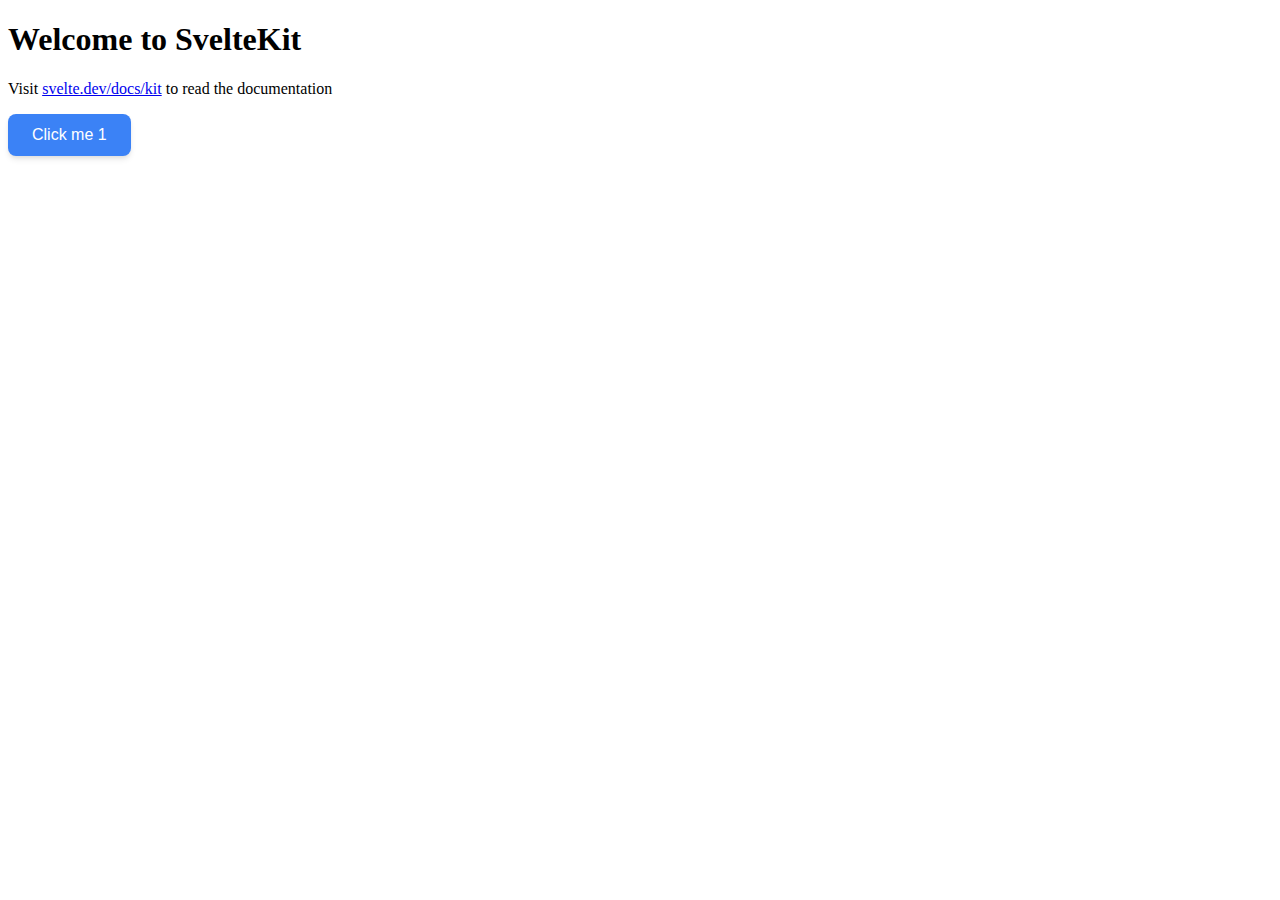
<file: index.html>
<!doctype html>
<html lang="en">
	<head>
		<meta charset="utf-8" />
		<meta name="viewport" content="width=device-width, initial-scale=1" />
		
		<link href="./_app/immutable/assets/button.CgKFtG7e.css" rel="stylesheet">
		<link rel="modulepreload" href="./_app/immutable/entry/start.Cj-J1w4F.js">
		<link rel="modulepreload" href="./_app/immutable/chunks/CioX597b.js">
		<link rel="modulepreload" href="./_app/immutable/chunks/CDjCn9r7.js">
		<link rel="modulepreload" href="./_app/immutable/chunks/qE5S1aE7.js">
		<link rel="modulepreload" href="./_app/immutable/chunks/PU0TzxnB.js">
		<link rel="modulepreload" href="./_app/immutable/chunks/B9S45KeX.js">
		<link rel="modulepreload" href="./_app/immutable/entry/app.CivbOpXy.js">
		<link rel="modulepreload" href="./_app/immutable/chunks/DsnmJJEf.js">
		<link rel="modulepreload" href="./_app/immutable/nodes/0.CFXYHQEU.js">
		<link rel="modulepreload" href="./_app/immutable/nodes/2.feCBID7S.js">
		<link rel="modulepreload" href="./_app/immutable/chunks/BV6LZS0N.js">
		<link rel="modulepreload" href="./_app/immutable/chunks/O6gek01K.js"><!--[--><link rel="icon" href="data:image/svg+xml,%3csvg%20xmlns='http://www.w3.org/2000/svg'%20width='107'%20height='128'%20viewBox='0%200%20107%20128'%3e%3ctitle%3esvelte-logo%3c/title%3e%3cpath%20d='M94.157%2022.819c-10.4-14.885-30.94-19.297-45.792-9.835L22.282%2029.608A29.92%2029.92%200%200%200%208.764%2049.65a31.5%2031.5%200%200%200%203.108%2020.231%2030%2030%200%200%200-4.477%2011.183%2031.9%2031.9%200%200%200%205.448%2024.116c10.402%2014.887%2030.942%2019.297%2045.791%209.835l26.083-16.624A29.92%2029.92%200%200%200%2098.235%2078.35a31.53%2031.53%200%200%200-3.105-20.232%2030%2030%200%200%200%204.474-11.182%2031.88%2031.88%200%200%200-5.447-24.116'%20style='fill:%23ff3e00'/%3e%3cpath%20d='M45.817%20106.582a20.72%2020.72%200%200%201-22.237-8.243%2019.17%2019.17%200%200%201-3.277-14.503%2018%2018%200%200%201%20.624-2.435l.49-1.498%201.337.981a33.6%2033.6%200%200%200%2010.203%205.098l.97.294-.09.968a5.85%205.85%200%200%200%201.052%203.878%206.24%206.24%200%200%200%206.695%202.485%205.8%205.8%200%200%200%201.603-.704L69.27%2076.28a5.43%205.43%200%200%200%202.45-3.631%205.8%205.8%200%200%200-.987-4.371%206.24%206.24%200%200%200-6.698-2.487%205.7%205.7%200%200%200-1.6.704l-9.953%206.345a19%2019%200%200%201-5.296%202.326%2020.72%2020.72%200%200%201-22.237-8.243%2019.17%2019.17%200%200%201-3.277-14.502%2017.99%2017.99%200%200%201%208.13-12.052l26.081-16.623a19%2019%200%200%201%205.3-2.329%2020.72%2020.72%200%200%201%2022.237%208.243%2019.17%2019.17%200%200%201%203.277%2014.503%2018%2018%200%200%201-.624%202.435l-.49%201.498-1.337-.98a33.6%2033.6%200%200%200-10.203-5.1l-.97-.294.09-.968a5.86%205.86%200%200%200-1.052-3.878%206.24%206.24%200%200%200-6.696-2.485%205.8%205.8%200%200%200-1.602.704L37.73%2051.72a5.42%205.42%200%200%200-2.449%203.63%205.79%205.79%200%200%200%20.986%204.372%206.24%206.24%200%200%200%206.698%202.486%205.8%205.8%200%200%200%201.602-.704l9.952-6.342a19%2019%200%200%201%205.295-2.328%2020.72%2020.72%200%200%201%2022.237%208.242%2019.17%2019.17%200%200%201%203.277%2014.503%2018%2018%200%200%201-8.13%2012.053l-26.081%2016.622a19%2019%200%200%201-5.3%202.328'%20style='fill:%23fff'/%3e%3c/svg%3e"/><!--]-->
	</head>
	<body data-sveltekit-preload-data="hover">
		<div style="display: contents"><!--[--><!--[--><!----><!----><h1>Welcome to SvelteKit</h1> <p>Visit <a href="https://svelte.dev/docs/kit">svelte.dev/docs/kit</a> to read the documentation</p> <button class="button svelte-1obsocp" type="button"><!---->Click me 1<!----></button><!----><!----><!----><!----><!--]--> <!--[!--><!--]--><!--]-->
			
			<script>
				{
					__sveltekit_1l8rc1e = {
						base: new URL(".", location).pathname.slice(0, -1)
					};

					const element = document.currentScript.parentElement;

					Promise.all([
						import("./_app/immutable/entry/start.Cj-J1w4F.js"),
						import("./_app/immutable/entry/app.CivbOpXy.js")
					]).then(([kit, app]) => {
						kit.start(app, element, {
							node_ids: [0, 2],
							data: [null,null],
							form: null,
							error: null
						});
					});
				}
			</script>
		</div>
	</body>
</html>
</file>
<file: _app/immutable/assets/button.CgKFtG7e.css>
.button.svelte-1obsocp{font-family:Inter,sans-serif;padding:.75rem 1.5rem;background-color:#3b82f6;color:#fff;border:none;border-radius:.5rem;cursor:pointer;font-size:1rem;font-weight:500;transition:background-color .2s ease-in-out;box-shadow:0 4px 6px -1px #0000001a,0 2px 4px -1px #0000000f}.button.svelte-1obsocp:hover{background-color:#2563eb}.button.svelte-1obsocp:focus{outline:2px solid #60a5fa;outline-offset:2px}
</file>
